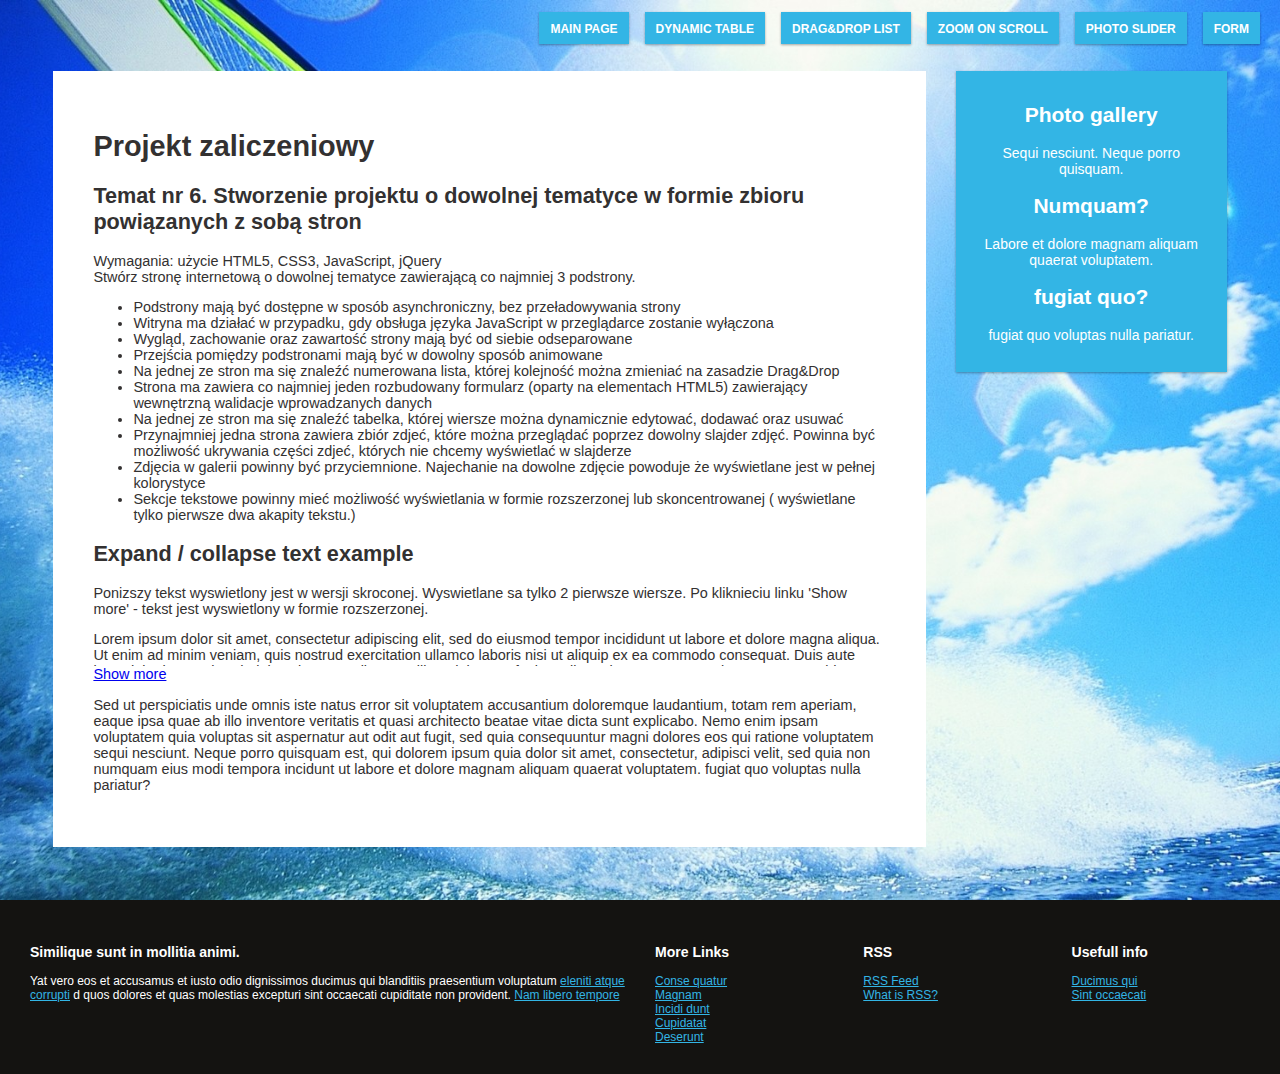
<file: index.html>
<!DOCTYPE html>

<head>
  <meta name="viewport" content="width=device-width, initial-scale=1.0">
  <meta http-equiv="Content-Type" content="text/html; charset=UTF-8" />
  <meta http-equiv="X-UA-Compatible" content="IE=Edge" >
  <title>Aga T</title>
  <link href="styles/style.css" rel="stylesheet" type="text/css" />
  <link href="styles/form.css" rel="stylesheet" type="text/css" />
  <link href="styles/gallery.css" rel="stylesheet" type="text/css" />
  <script type="text/javascript" src="scripts/script.js"></script>
  <script type="text/javascript" src="scripts/jquery.min.js"></script>
  <script type="text/javascript" src="scripts/jquery.validate.min.js"></script>
</head>

<body>
	<div class="header">
	  <noscript><h2>To have full functionality enable javascript in your browser!</h2></noscript>
	  <ul id="menu">
		<li><a href="pages/main.html" target="noscript_content" onclick="loadPage('main')">Main Page</a></li>
		<li><a href="pages/equipment.html" target="noscript_content" onclick="loadPage('equipment')">Dynamic table</a></li>
		<li><a href="pages/list.html" target="noscript_content" onclick="loadPage('list')">Drag&Drop list</a></li>
		<li><a href="pages/weather.html" target="noscript_content" onclick="loadPage('weather')">Zoom on scroll</a></li>
		<li><a href="pages/photo.html" target="noscript_content" onclick="loadPage('photo')">Photo slider</a></li>
		<li><a href="pages/contact.html" target="noscript_content" onclick="loadPage('contact')">Form</a></li>
	  </ul>
	  <!--  <div id="logo"></div>  -->
    </div>
	
  <div class="row">
    <div class="col-9">
		<div id="content">
			<!-- page content -->
			

			<!-- page content -->
			<noscript>
				<iframe src ="pages/main.html" name="noscript_content" width="100%" scrolling="no" style="background: rgba(255, 255, 255, .6);border:none;min-height:450px;font-family:arial;padding:40px;"></iframe>
			</noscript> 
		</div>
	</div>
	
    <div class="col-3 right">
      <div class="aside">
        <h2>Photo gallery</h2>
        <p>Sequi nesciunt. Neque porro quisquam.</p>
        <h2>Numquam?</h2>
        <p>Labore et dolore magnam aliquam quaerat voluptatem.</p>
        <h2>fugiat quo?</h2>
        <p>fugiat quo voluptas nulla pariatur.</p>
      </div>
    </div>

	</div>

 <div id="footer" class="col-12">
    <div class="footer-container">
        <div class="footer_column long col-6">
            <h3>Similique sunt in mollitia animi. </h3>
            <p>Yat vero eos et accusamus et iusto odio dignissimos ducimus qui blanditiis praesentium voluptatum <a href="">eleniti atque corrupti</a> d quos dolores et quas molestias excepturi sint occaecati cupiditate non provident. <a href="">Nam libero tempore</a></p>
        </div>
        <div class="footer_column col-2">
            <h3>More Links</h3>
            <ul>
                <li><a href="">Conse quatur</a></li>
                <li><a href="">Magnam</a></li>
                <li><a href="">Incidi dunt</a></li>
                <li><a href="">Cupidatat</a></li>
                <li><a href="">Deserunt</a></li>
            </ul>
        </div>
        <div class="footer_column col-2">
            <h3>RSS</h3>
            <ul>
                <li><a href="">RSS Feed</a></li>
                <li><a href="">What is RSS?</a></li>
            </ul>
        </div>
		<div class="footer_column col-2">
            <h3>Usefull info</h3>
            <ul>
                <li><a href="">Ducimus qui</a></li>
                <li><a href="">Sint occaecati</a></li>
            </ul>
        </div>
    </div>
</div>
			
</body>
</html>
</file>
<file: styles/style.css>
* {
    box-sizing: border-box;
}

html,body{
	height:100%;
	margin:0;
	padding:0;
	font-family: "Lucida Sans", sans-serif;
	color:#333131;
	font-size:0.95em;
}

.row {
	background: url('../images/windsurf4.jpg') no-repeat top center;
	-webkit-background-size: cover;
	-moz-background-size: cover;
	-o-background-size: cover;
	background-size: cover;
	min-height: 77%; 
	padding:3%;
}
.row:after {
	content: "";
    clear: both;
    display: block;
}

.header {
    background-color: #141311;
    color: #ffffff;
	}

ul#menu {
	float:right;
	margin:20px;
	}

ul#menu li {
	display:inline;
	background-color :#33b5e5;
	padding: 8px;
	margin-left:12px;
	margin-bottom: 7px;
	box-shadow: 0 1px 3px rgba(0,0,0,0.12), 0 1px 2px rgba(0,0,0,0.24);
}
ul#menu li a {
	text-decoration:none;
	color:#FFF;
	font-size:12px;
	font-weight:bold;
	text-transform:uppercase;
	width: 100%;
	height: 100%;
	padding:3px;
}
ul#menu li a.active, ul#menu li a:hover {
}

ul#menu li:hover {
	transition: all .5s ease-out;
	transform:scale(1.15);
}

#content{
	
}

#pageContent {
	padding:40px;
	/* background: rgba(255, 255, 255, .9); */
	background:#fff;
}

.aside {
    background-color: #33b5e5;
    padding: 15px;
    color: #ffffff;
    text-align: center;
    font-size: 14px;
    box-shadow: 0 1px 3px rgba(0,0,0,0.12), 0 1px 2px rgba(0,0,0,0.24);
}

#footer {
	background-color:#141311;
    font-size: 12px;
    padding: 15px;
	color:#ffffff;
}

#footer_column {
    float:left;
    margin-right:30px;
}

.footer_column ul li, .footer_column ul {
    list-style:none;
    margin:0px;
    padding:0px;
}

#footer a {
	color:#33b5e5;
}

/* Page navigation */
/************************************/

/* Responsive layout */
/* For desktop: */

.col-1 {width: 8.33%;}
.col-2 {width: 16.66%;}
.col-3 {width: 25%;}
.col-4 {width: 33.33%;}
.col-5 {width: 41.66%;}
.col-6 {width: 50%;}
.col-7 {width: 58.33%;}
.col-8 {width: 66.66%;}
.col-9 {width: 75%;}
.col-10 {width: 83.33%;}
.col-11 {width: 91.66%;}
.col-12 {width: 100%;}

[class*="col-"] {
    float: left;
    padding: 15px;
}

@media only screen and (max-width: 768px) {

    [class*="col-"] {
        width: 100%;
    }
	
	#header {
		width:100%;
		padding:3%;
	}
	
	ul#menu {
		float:left;
		padding:15px;
		width: 90%;
	}
	
	ul#menu li {
		display:block;
	}
	
	ul#menu li a {
		display: block;
		width: 100%;
		height: 100%;
		padding:3px;
  }
  
	ul#menu li:hover {
		transform:scale(1.05);
	}
}

/*responsive layout
/************************************/

@media only screen and (max-width: 320px) {
	
	.row {
	background: none;
	}
	
	#pageContent {
		padding:5px;
		text-align:justify;
	}
	
	
	#menu {
		padding:0;
		
	}
	
	ul#menu  {
		padding:0;
		width: 82%;
	}
		
}

.hide {
	display: none; 
	overflow: hidden;
}


.current, .no-js  {
  display: block;
  z-index: 1;
}


 /* Keyframes - animacja przejsc pomiedzy stronami
/*************************************************/

@-webkit-keyframes fadeIn {
  0% {
    opacity: 0;
  }

  100% {
    opacity: 1;
  }
}

@keyframes fadeIn {
  0% {
    opacity: 0;
  }

  100% {
    opacity: 1;
  }
}

 .fadeIn {
  -webkit-animation-name: fadeIn;
  animation-name: fadeIn;
  -webkit-animation-duration: 1s;
  animation-duration: 1s;
} 

#canvas {
	width:700px;
	height:600px;
	border: 1px solid #ccc;
	overflow:hidden;
}

/* lista numerowana do drag and drop */
/************************************/

#listmenu li {
  display: block;
  background-color: #33b5e5;
  padding: 8px;
  margin-left: 12px;
  margin-bottom: 20px;
  width: 200px;
  height:30px;
  z-index: 2;
  box-shadow: 0 1px 3px rgba(0, 0, 0, 0.12), 0 1px 2px rgba(0, 0, 0, 0.24);
}

#listmenu li.placeholder {
  background-color: #c1c1c1;
  color:#c1c1c1;
  box-shadow: inset 0 1px 3px rgba(0, 0, 0, 0.12), inset 0 1px 2px rgba(0, 0, 0, 0.24);
}

#listmenu a {
  color:white;
  font-weight:bold;
  text-decoration:none;
}

#listmenu li.placeholder a {
  color:#c1c1c1;
  font-weight:bold;
  text-decoration:none;
}
  
#listmenu {
  position:relative;
  background-color: #ccc;
  padding: 60px;
}


/* tabela z zakladki equipment */
/************************************/
.table-bordered {
  border-width: 1px 1px 1px 0px;
  border-style: solid solid solid none;
  border-color: #DDD #DDD #DDD -moz-use-text-color;
  -moz-border-top-colors: none;
  -moz-border-right-colors: none;
  -moz-border-bottom-colors: none;
  -moz-border-left-colors: none;
  border-image: none;
  border-collapse: collapse;
  border-radius: 4px;
}

.table-bordered th,
.table-bordered td {
  min-height:35px;
  padding: 8px;
  line-height: 20px;
  text-align: left;
  vertical-align: top;
  border: 1px solid #DDD;
  background-color:#fff;

}

.table-bordered th{
  background-color: #0078e7;
  color: #ffffff;
}

#panel {
	margin-bottom:5em;
}

td.delete_row {
  text-align: center;
}

.delete_row:hover {
  color: red;
  cursor:pointer;
}

/* Ukrywanie i pokazywanie calosci tekstu */
/******************************************/

.hideContent {
    overflow: hidden;
    height: 2.4em;
}

.showContent {
    height: auto;
}
</file>
<file: styles/form.css>
fieldset {
	border: none;
}

legend {
	font-size:1em;
	font-weight:bold;
}

label {
	text-align: left;
	padding-top: .5em;
	width:140px;
	float:left;
	margin-right:15px;
	vertical-align: middle;
}

#contactForm p {
	width:100%;
} 

input[type="text"],
input[type="password"],
input[type="url"],
input[type="phone"],
input[type="email"],
input[type="zip"] {
	width:200px;
	height: 2.2em;
	padding: .5em .6em;
    border: 1px solid #ccc;
    border-radius: 4px;
    vertical-align: middle;
    -webkit-box-sizing: border-box;
    -moz-box-sizing: border-box;
    box-sizing: border-box;
	font:inherit;
	margin-right: 1em;
}

input[type="radio"] + label{
	padding-top:0;
	vertical-align: middle;
}

 input[placeholder="Title"] {
	position:relative;
} 

textarea {
	width:200px;
	padding: .5em .6em;
    border: 1px solid #ccc;
    border-radius: 4px;
    vertical-align: middle;
    -webkit-box-sizing: border-box;
    -moz-box-sizing: border-box;
    box-sizing: border-box;
	font:inherit;
}

.error + label {
	color:red;
	margin-bottom: 10px;
	float:none; 
	margin-bottom:0;
	padding:0;

}

select {
	font-weight:100;
	height: 2.2em;
    width:200px;
	padding: .5em .6em;
    border: 1px solid #ccc;
    border-radius: 4px;
    vertical-align: middle;
    -webkit-box-sizing: border-box;
    -moz-box-sizing: border-box;
    box-sizing: border-box;
	letter-spacing: 0.01em;
	font: inherit;
}

input[type=submit] {
	float:left;
	padding: .5em 2em;
	background-color: #0078e7;
    color: #fff; 
	border:0 none;
	cursor:pointer;
	-webkit-border-radius: 2px;
	border-radius: 2px; 
	font-size: 100%;
	margin-top:2em;
	width:200px;
	}
	
.button {
	
	float:left;
	padding: .5em 2em;
	background-color: #0078e7;
    color: #fff; 
	border:0 none;
	cursor:pointer;
	-webkit-border-radius: 2px;
	border-radius: 2px; 
	font-size: 100%;
	margin-top:2em;
	margin-right:1em;
	width:200px;
	}
</file>
<file: styles/gallery.css>
#photo_gallery {
	width:100%;
	display:inline-block;
}

#photo_gallery li {
	list-style:none;
	float:left;
	margin:10px;
	
}

#photo_gallery img {
	width:200px;
	height:auto;
}

a.darken {
    display: inline-block;
    background: black;
    padding: 0;
}

a.darken img {
    display: block;
    opacity: 0.7;
    
    -webkit-transition: all 0.2s  linear;
       -moz-transition: all 0.2s  linear;
        -ms-transition: all 0.2s  linear;
         -o-transition: all 0.2s  linear;
            transition: all 0.2s linear;
}

a.gray {
    display: inline-block;
    background: gray;
    padding: 0;
}

a.gray img {
    display: block;
    opacity: 0.2;
    
    -webkit-transition: all 0.2s  linear;
       -moz-transition: all 0.2s  linear;
        -ms-transition: all 0.2s  linear;
         -o-transition: all 0.2s  linear;
            transition: all 0.2s linear;
}

a.darken img:hover {
    opacity: 1;
            
}

.black_overlay{
	display: none;
	position: fixed;
	top: 0%;
	left: 0%;
	width: 100%;
	height: 100%;
	background-color: black;
	z-index:1001;
	-moz-opacity: 0.8;
	opacity:.80;
	filter: alpha(opacity=80);
}
.white_content {
	display: none;
	position: fixed;
	top: 10%;
	left: 25%;
	margin:auto;
	width: 50%;
	border: 12px solid white;
	background-color: white;
	z-index:1002;
	overflow: hidden;
}

.white_content img {
	width:100%;
	height:auto;
}

.back.black > span.pointer {
    position: absolute;
    left: 0;
    top: 40%;
    border: 1.5em solid transparent;
    border-right-color: white;
}

.next.black > span.pointer {
    position: absolute;
    right: 0;
    top: 40%;
    border: 1.5em solid transparent;
    border-left-color: white;
}


div.desc {
    width: 50px;
    font-size: small;
}

@media only screen and (max-width: 520px) {
	
	.white_content {
		display: none;
		position: absolute;
		top: 10%;
		left:5%;
		border:none
		margin:auto;
		width: 90%;
		background-color: white;
		z-index:1002;
		overflow: hidden;
	}
	
	.back.black > span.pointer {
    position: absolute;
    left: -1.1em;
    top: 35%;
    border: 1em solid transparent;
    border-right-color: white;
}

.next.black > span.pointer {
    position: absolute;
    right: -1.1em;
    top: 35%;
    border: 1em solid transparent;
    border-left-color: white;
}

li {
	 padding-left:0;
}
	
		
}
</file>
